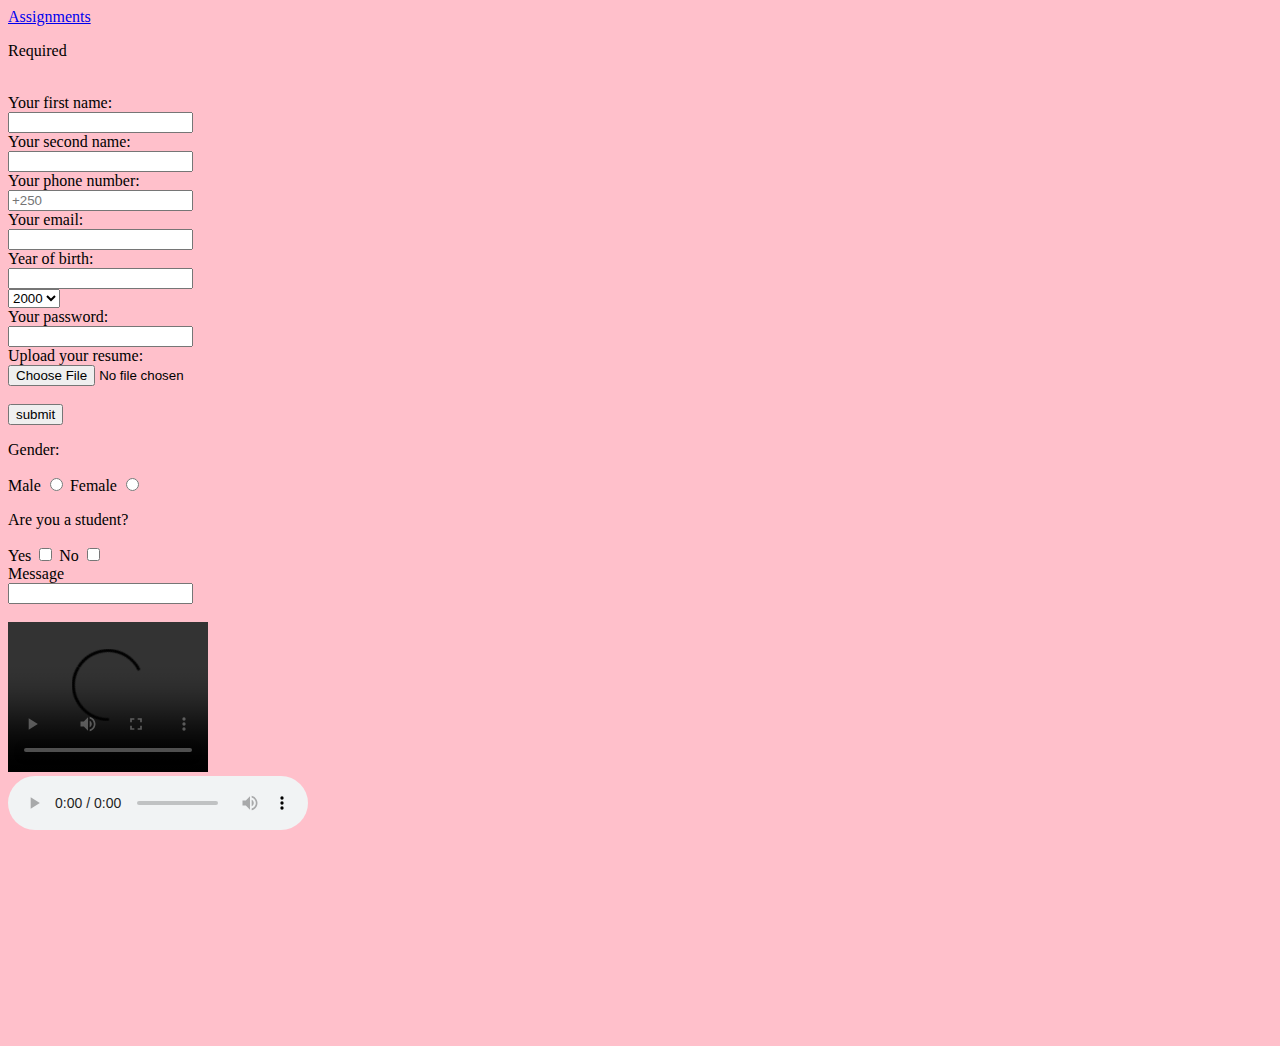
<file: Assignment 3.html>
<!DOCTYPE html>
<html>
<head>
<link rel="icon" href="favicon.ico">
<title>Faiza</title>
<meta charset="utf-8">
</head>
<body  style="background-color:pink;">
    <a href="index.html">Assignments</a>
<p style="font-color:purple;">Required</p><br>
<form>
<label type="text">Your first name:</label><br>
<input type="text" name="Your first name" value=""><br>
<label type="text"> Your second name:</label><br>
<input type="text" name="Your second name" value=""><br>
<label type="text"> Your phone number:</label><br>
<input type="text" name="Your phone number" placeholder="+250"><br>
<label type="text">Your email:</label><br>
<input type="text" name="Your email" value=""><br>
<label type="text">Year of birth:</label><br>
<input type="text" name="Year of birth"><br>
<select name="Year of birth">
<option>2000</option>
<option>2001</option>
<option>2002</option>
<option>2003</option>
<option>2004</option>
<option>2005</option><br>
</select><br>
<label type="text">Your password:</label><br>
<input type="text" name="Your password" value=""><br>
<label type="file">Upload your resume:</label><br>
<input type="file" name="Upload your resume" value="upload a file"><br>
<label type="button"></label><br>
<input type="button" value="submit"><br> 
<p>Gender:</p>
<label type="radio">Male</label>
<input type="radio" name="male">
<label type="radio">Female</label>
<input type="radio" name="Female"><br>
<p> Are you a student?</p>
<label type="Checkbox">Yes</label>
<input type="checkbox" name="yes">
<label type="checkbox">No</label>
<input type="checkbox" name="no"></br>
<label type="textarea">Message</label><br>
<input type="textarea">
</form><br>
<video width="200" height="150" controls>
<source src="">
</video><br>
<audio controls>
<source src="">
</audio><br>
<iframe width="300" height="200" src="https://www.youtube.com/embed/N7pb_nXwCRk" title="YouTube video player" frameborder="0" allow="accelerometer; autoplay; clipboard-write; encrypted-media; gyroscope; picture-in-picture; web-share" allowfullscreen></iframe>

</body>
</html>
</file>
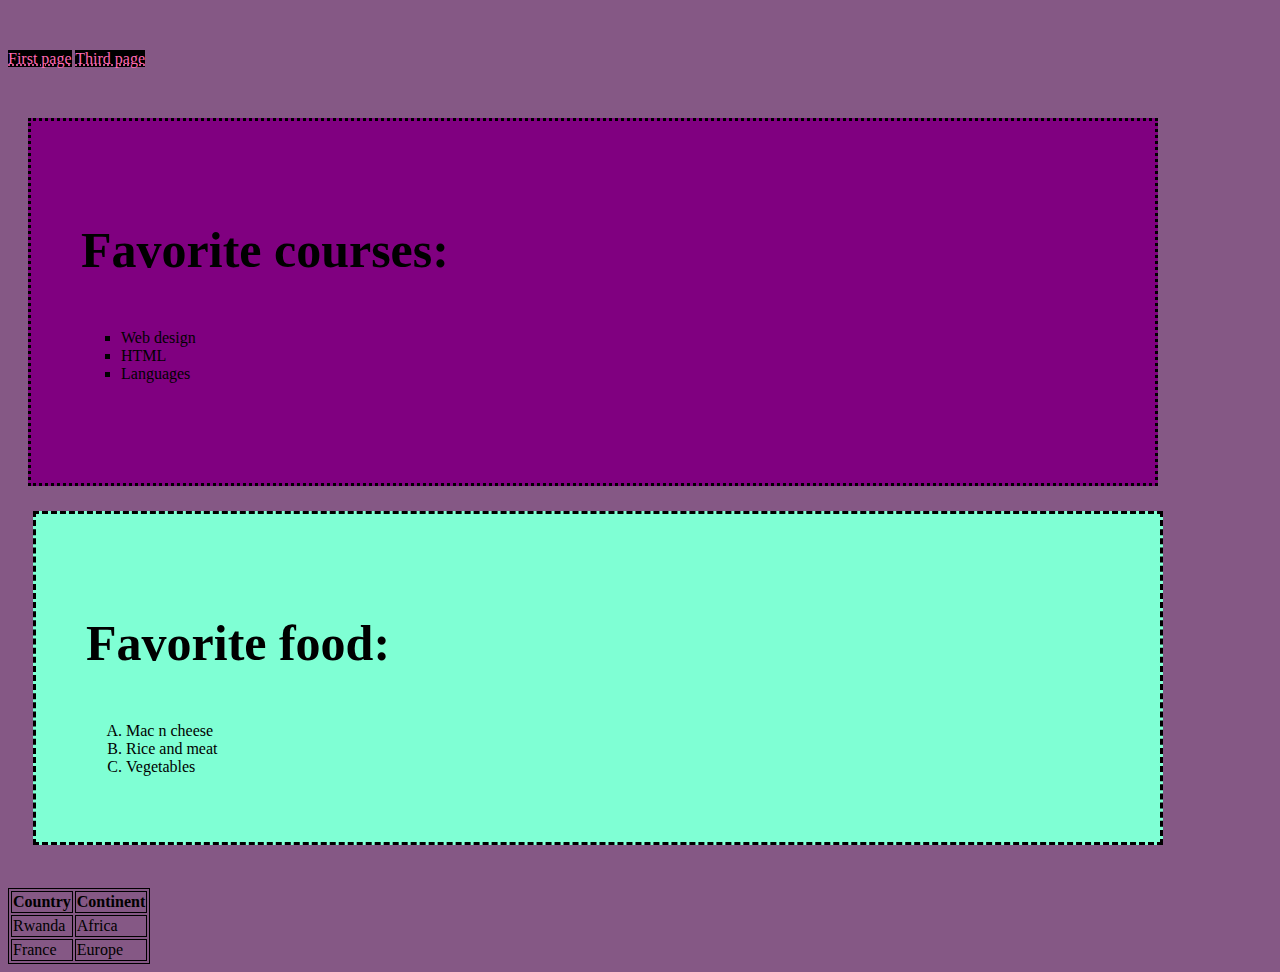
<file: Assignment 5 ,question 2.html>
<!DOCTYPE html>
<html>
    <head>
        <style>
            table{
                border:1px,solid;
            }
            th{
                border:1px,solid;
            }
            td{
                border:1px,solid;
            }
            body{
                background-color:rgb(133, 88, 133);
                box-sizing:border-box;
                max-width:80%;
            }
            #square{
                list-style-type:square;
            }
            #upper-alpha{
                list-style-type:upper-alpha;
            }
            .div1{
                background-color:purple;
                border-style:dotted;
                height:100%;
                width:100%;
                margin:20px;
                padding:50px;
            }
            .div2{
                background-color: aquamarine;
                border-style:dashed;
                height:100%;
                width:100%;
                margin:25px;
                padding:50px;
            }
            p{
                font-size:50px;
            }
            a{
                background-color:black;
                text-decoration-style:dotted;
                color:hotpink;
            }
           
        </style>
        <title>question 2</title>
        <meta charset="utf-8">
        <meta name="viewport" content="width=device-width, initial-scale=1.0">
    </head>
    <body>
    </p style="text-align:right;">
    <a href="Assignment 5, question 1.html" target="_blank">First page</a>
    <a href="Assignment 5,question 5.html" target="_blank">Third page</a>
</p>

    <div class="div1">
        <p id="para1"><b>Favorite courses:</b>
                <ul id="square">
                    <li>Web design</li>
                    <li>HTML</li>
                    <li>Languages</li>
                </ul>
            </p>
        </div>
        <div class="div2">
            <p id="para2"><b>Favorite food:</b>
                <ol id="upper-alpha">
                <li>Mac n cheese</li>
                <li>Rice and meat</li>
                <li>Vegetables</li>
                </ol>
            </div><br>

            <table>
                <tr>
                    <th>Country</th>
                    <th>Continent</th>
                </tr>
                <tr>
                    <td>Rwanda</td>
                    <td>Africa</td>
        
                </tr>
                <tr><td>France</td>
                    <td>Europe</td>
                </tr>

            </table>
            
    </body>
</html>
</file>
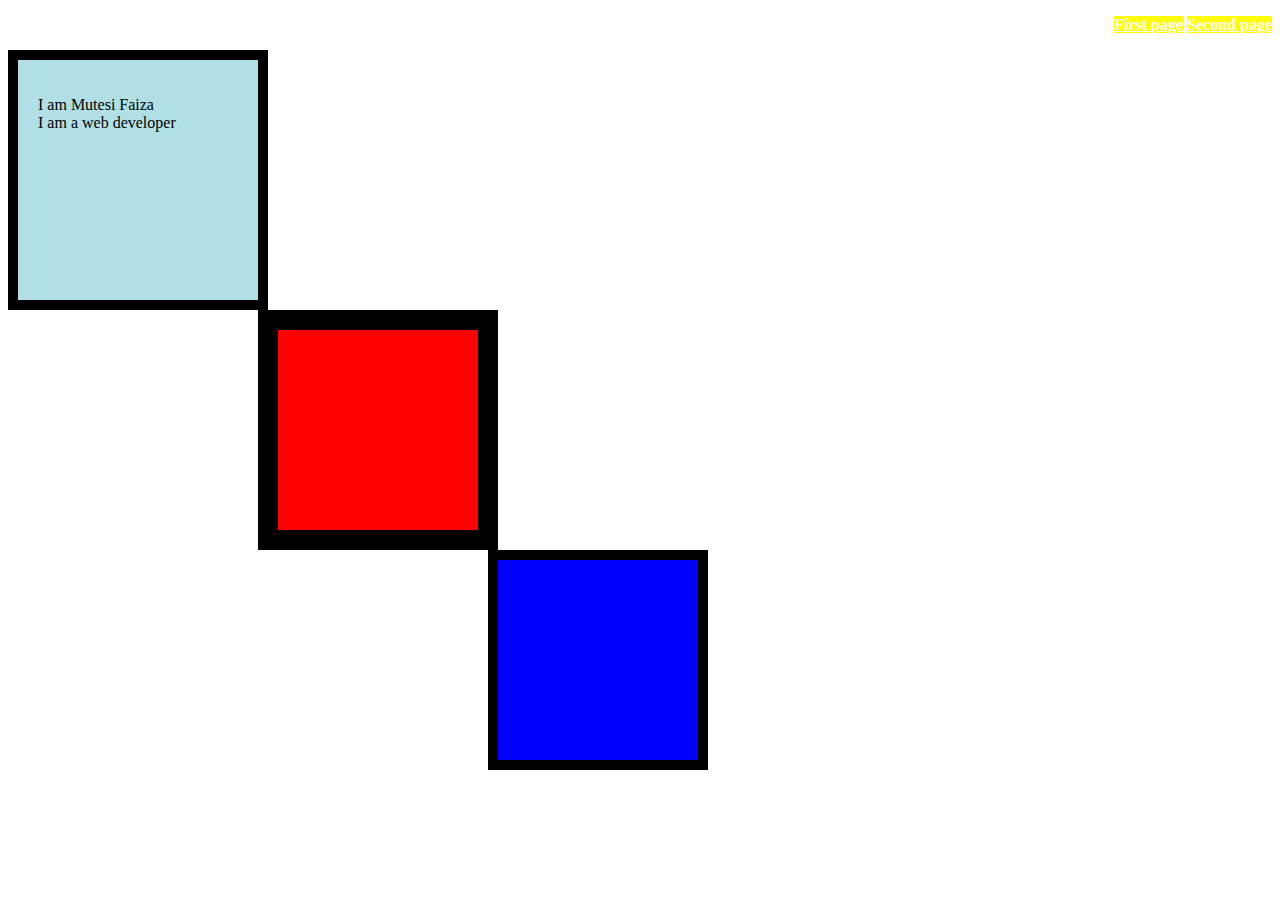
<file: Assignment 5,question 5.html>
<!DOCTYPE html>
<html>
    <head>
        <style>
            body{
                background-color:white;
                box-sizing:border-box;

            }
            a {
                background-color:yellow ;
                text-decoration-style:none;
                color:white;
                font-weight:bold;
            }
            a:link{color:white}
            a:visited{color:blueviolet} 
            a:hover{color:white}   
            a:active{color:red}
        
            div{
                width:200px;
                height:200px;
                max-width:200px;
            }
            .div1{
                background-color:powderblue;
                border:10px solid ;
                padding:20px;
                
            }
            .div2{
                background-color:red;
                border:20px solid;
                margin-left:250px ;
            }
            .div3{
                background-color:blue;
                border:10px solid;
                margin-left:480px;
            }
           
        </style>
        <title>Question 5</title>
        <meta charset="utf-8">
        <meta name="viewport" content="width=device-width, initial-scale=1.0">
    </head>
    <body>
        <p style="text-align:right;">
            <a  href="Assignment 5, question 1.html" target="_blank">First page</a>
            <a  href="Assignment 5 ,question 2.html" target="_blank">Second page</a>
        </p>
        <div class="div1">
            <p>
                I am Mutesi Faiza<br> I am a web developer<br>
            </p>
        </div>
        <div class="div2">
            <p></p>
        </div>
        <div class="div3">
            <p></p>
        </div>
    </body>
</html>
</file>
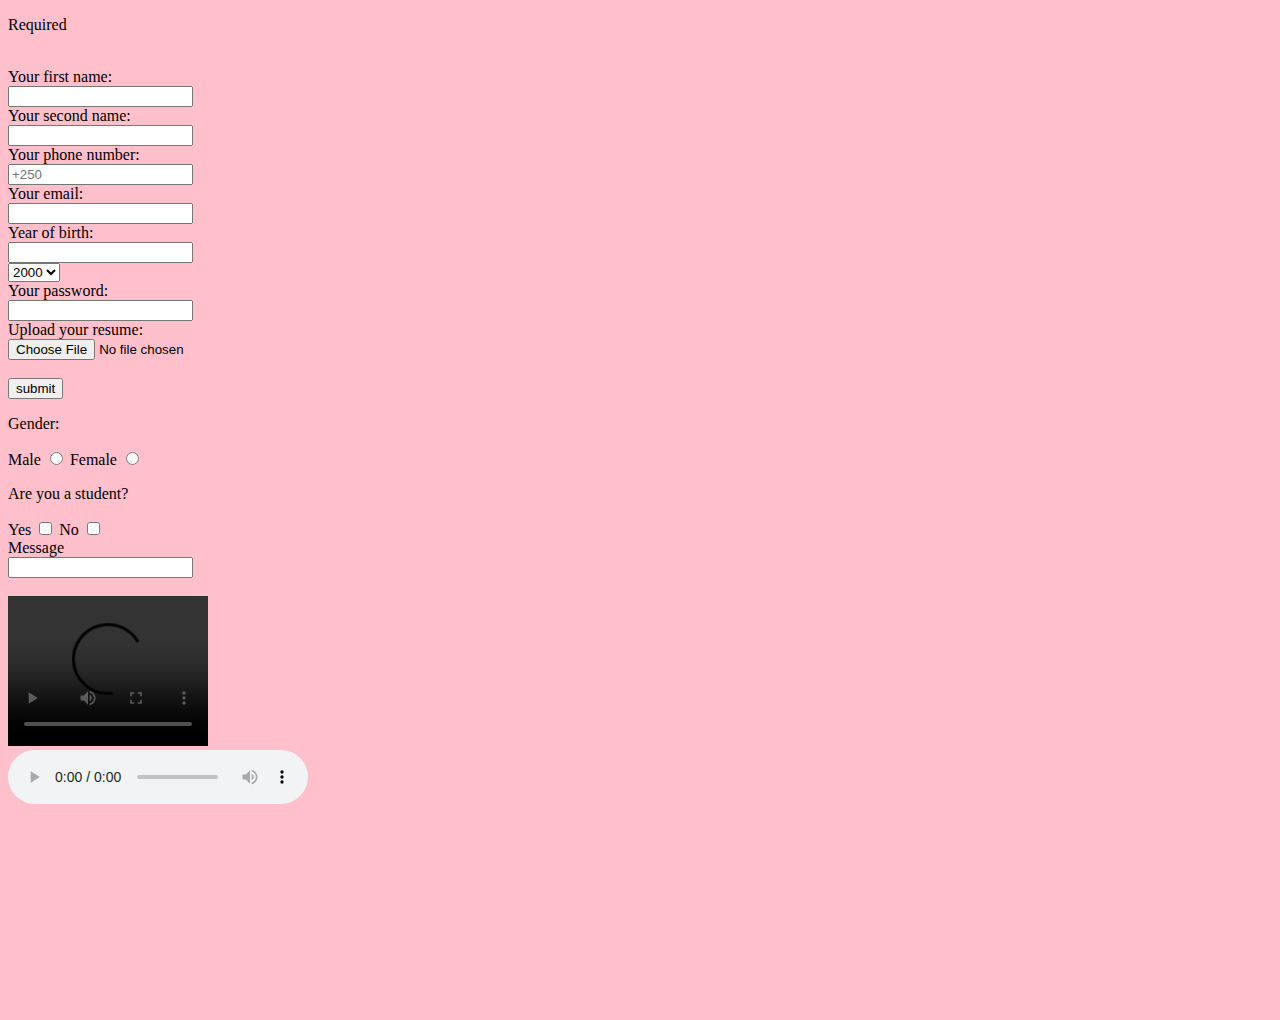
<file: Forms.html>
<!DOCTYPE html>
<html>
<head>
<link rel="icon" href="C:\Users\PC\Desktop\Web project 1\images\favicon.ico">
<title>Faiza</title>
<meta charset="utf-8">
</head>
<body  style="background-color:pink;">
    <a href="C:\Users\PC\Desktop\Mutesi Faiza Web Design\index.html"></a>
<p style="font-color:purple;">Required</p><br>
<form>
<label type="text">Your first name:</label><br>
<input type="text" name="Your first name" value=""><br>
<label type="text"> Your second name:</label><br>
<input type="text" name="Your second name" value=""><br>
<label type="text"> Your phone number:</label><br>
<input type="text" name="Your phone number" placeholder="+250"><br>
<label type="text">Your email:</label><br>
<input type="text" name="Your email" value=""><br>
<label type="text">Year of birth:</label><br>
<input type="text" name="Year of birth"><br>
<select name="Year of birth">
<option>2000</option>
<option>2001</option>
<option>2002</option>
<option>2003</option>
<option>2004</option>
<option>2005</option><br>
</select><br>
<label type="text">Your password:</label><br>
<input type="text" name="Your password" value=""><br>
<label type="file">Upload your resume:</label><br>
<input type="file" name="Upload your resume" value="upload a file"><br>
<label type="button"></label><br>
<input type="button" value="submit"><br> 
<p>Gender:</p>
<label type="radio">Male</label>
<input type="radio" name="male">
<label type="radio">Female</label>
<input type="radio" name="Female"><br>
<p> Are you a student?</p>
<label type="Checkbox">Yes</label>
<input type="checkbox" name="yes">
<label type="checkbox">No</label>
<input type="checkbox" name="no"></br>
<label type="textarea">Message</label><br>
<input type="textarea">
</form><br>
<video width="200" height="150" controls>
<source src="">
</video><br>
<audio controls>
<source src="">
</audio><br>
<iframe width="300" height="200" src="https://www.youtube.com/embed/N7pb_nXwCRk" title="YouTube video player" frameborder="0" allow="accelerometer; autoplay; clipboard-write; encrypted-media; gyroscope; picture-in-picture; web-share" allowfullscreen></iframe>

</body>
</html>
</file>
